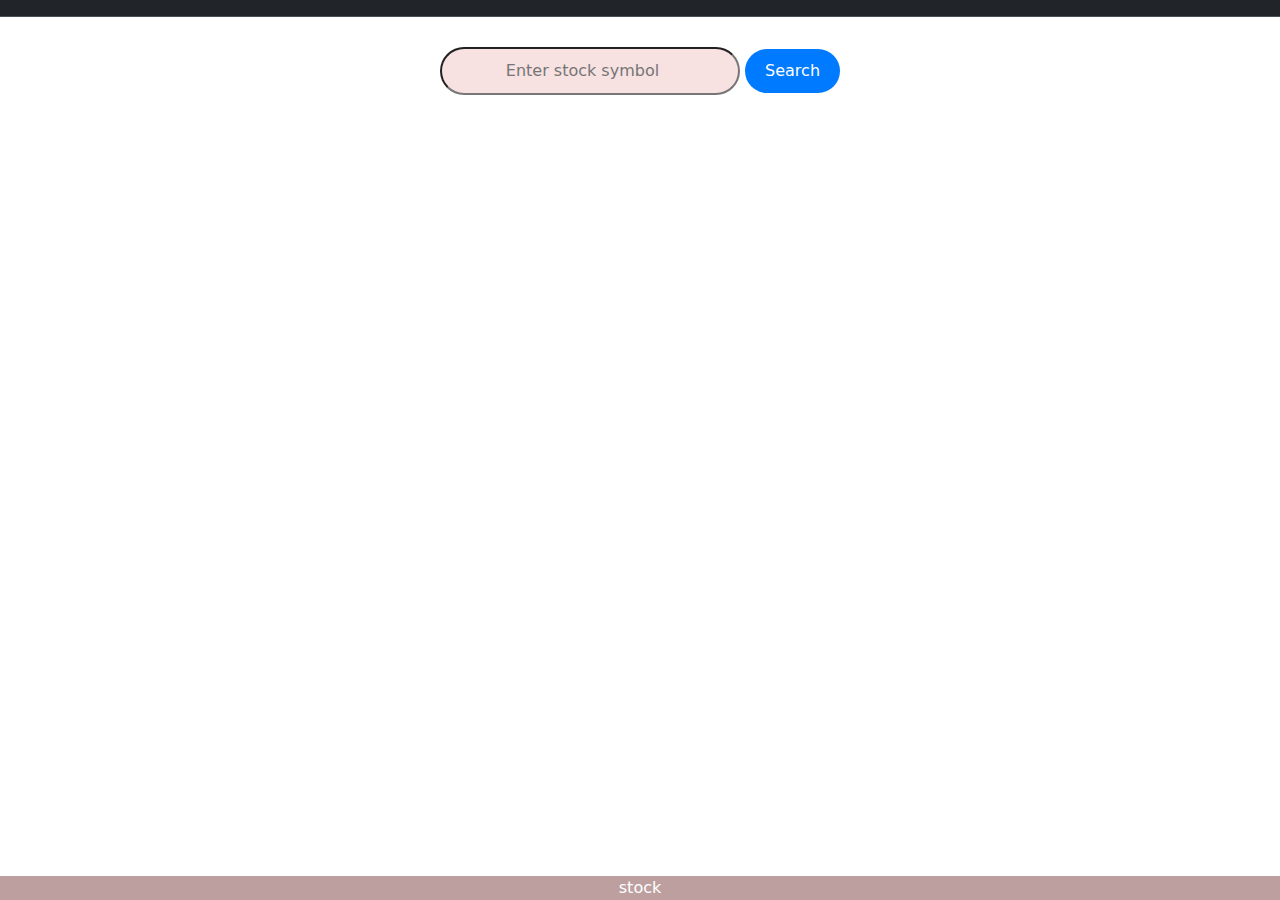
<file: index1.html>
<!DOCTYPE html>
<html lang="en">
  <head>
    <meta charset="UTF-8" />
    <meta name="viewport" content="width=device-width, initial-scale=1.0" />
    <title>Document</title>
    <link
      href="https://cdn.jsdelivr.net/npm/bootstrap@5.3.3/dist/css/bootstrap.min.css"
      rel="stylesheet"
      integrity="sha384-QWTKZyjpPEjISv5WaRU9OFeRpok6YctnYmDr5pNlyT2bRjXh0JMhjY6hW+ALEwIH"
      crossorigin="anonymous"
    />
    <link rel="stylesheet" type="text/css" href="./stock1.css" />
  </head>
  <body>
    <nav
      class="navbar bg-dark border-bottom border-body"
      data-bs-theme="dark"
    ></nav>
    <div class="form">
      <form>
        <input type="search" placeholder="Enter stock symbol" required />
        <button type="submit">Search</button>
      </form>
    </div>
    <div id="cardContainer" class="card-container"></div>
    <div class="pagination">
      <button id="prevBtn">&laquo; Prev</button>
      <button id="nextBtn">Next &raquo;</button>
    </div>
    <div class="footer">stock</div>
    <script src="stock.js"></script>
  </body>
</html>
</file>
<file: stock1.css>
* {
  margin: 0;
  padding: 0;
  box-sizing: border-box;
}

.navbar {
  background-color: #343a40;
}

.form {
  text-align: center;
  margin-top: 20px;
}

.form input[type='search'] {
  margin-top: 10px;
  text-align: center;
  padding: 10px;
  color: black;
  border-radius: 40px;
  width: 300px;
  font-size: 16px;
  display: inline;
  background-color: rgb(247, 225, 225);
}

.form button[type='submit'] {
  padding: 10px 20px;
  border-radius: 40px;
  background-color: #007bff;
  color: white;
  border: none;
  cursor: pointer;
}

.form button:hover {
  background-color: #0056b3;
}

.card-container {
  display: flex;
  flex-wrap: wrap;
  justify-content: center;
  gap: 20px;
  margin-top: 20px;
}

.card {
  background-color: rgb(139, 111, 180);
  color: white;
  border: 1px solid #ccc;
  border-radius: 10px;
  padding: 20px;
  margin: 10px;
  width: 300px;
  text-align: center;
}

.pagination {
  position: fixed;
  bottom: 20px;
  left: 50%;
  transform: translateX(-50%);
  text-align: center;
  z-index: 1000;
}

.pagination button {
  padding: 5px 10px;
  margin: 0 5px;
  background-color: #007bff;
  color: white;
  border: none;
  border-radius: 5px;
  cursor: pointer;
}

.pagination button:hover {
  background-color: #0056b3;
}

.footer {
  position: fixed;
  bottom: 0;
  left: 0;
  width: 100%;
  background-color: rgb(189, 159, 159);
  color: white;
  text-align: center;
  z-index: 999;
}
.card + p {
  align-items: start;
}
</file>
